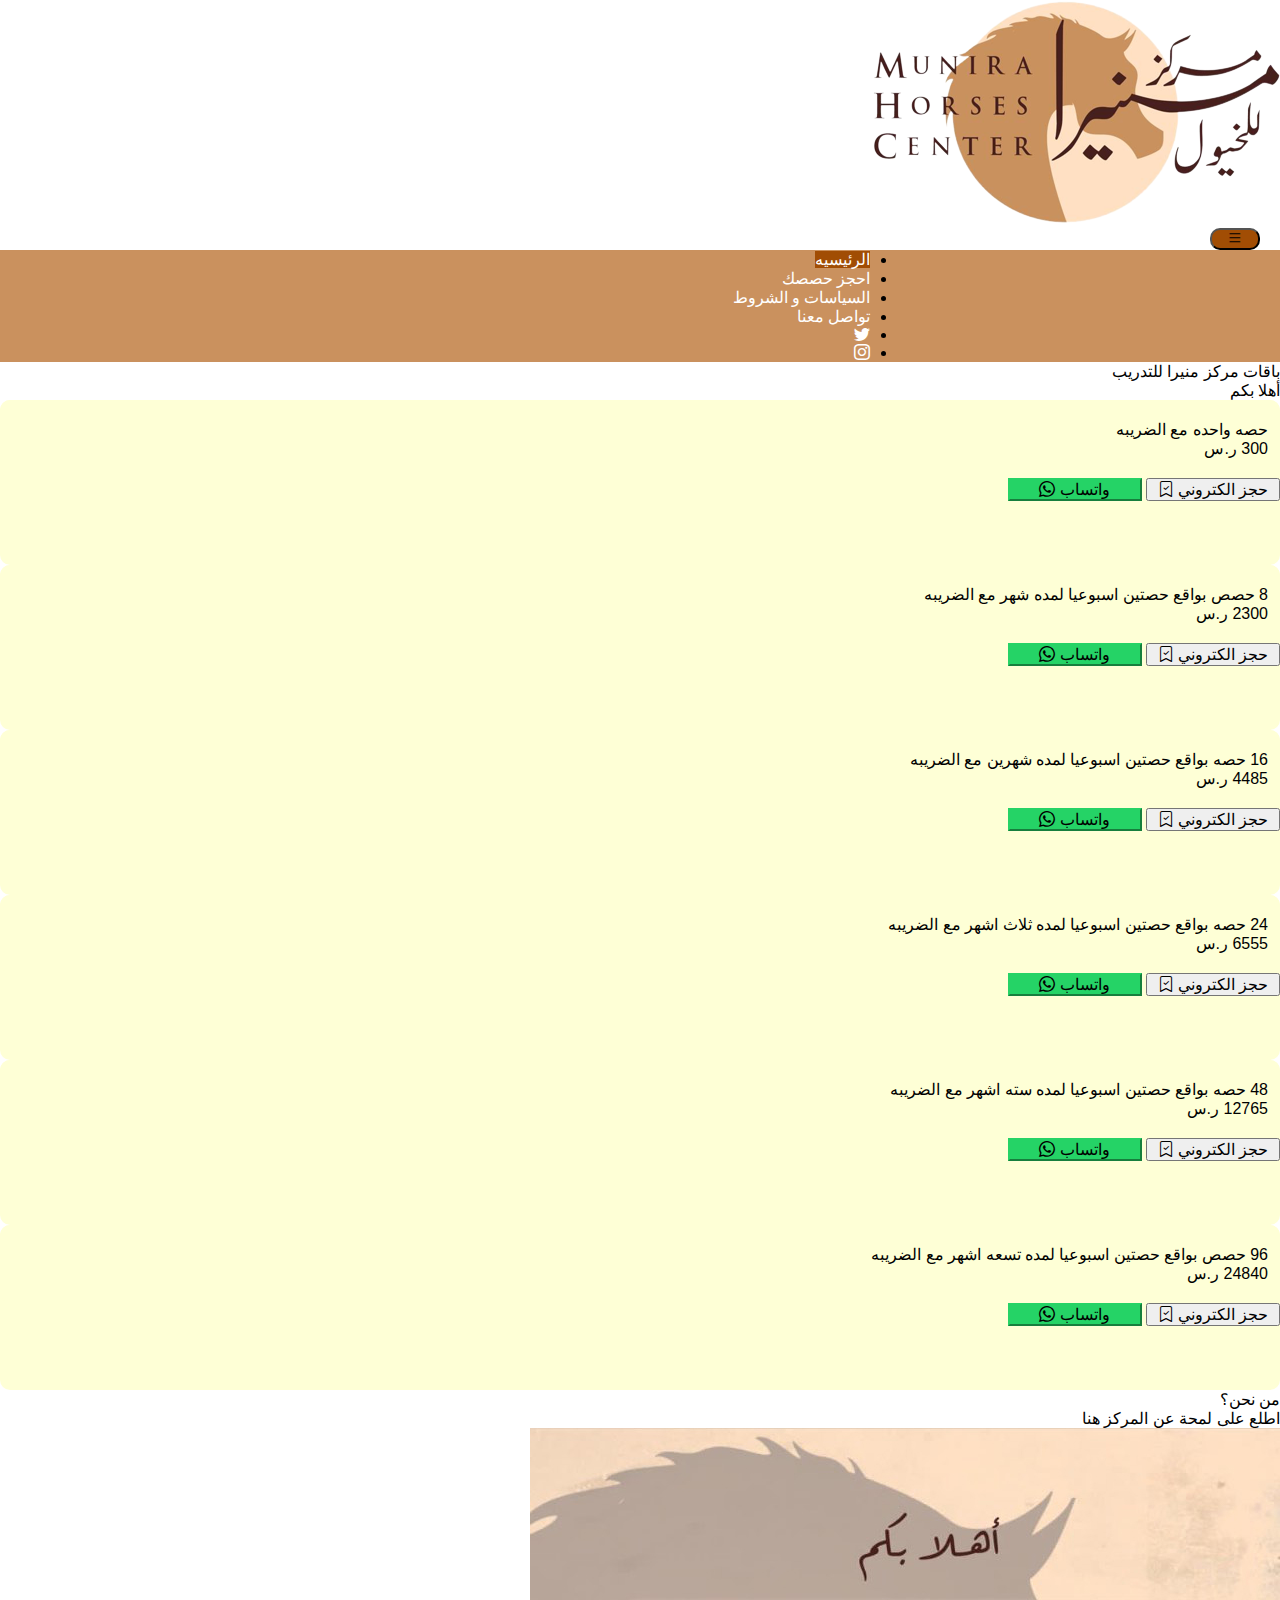
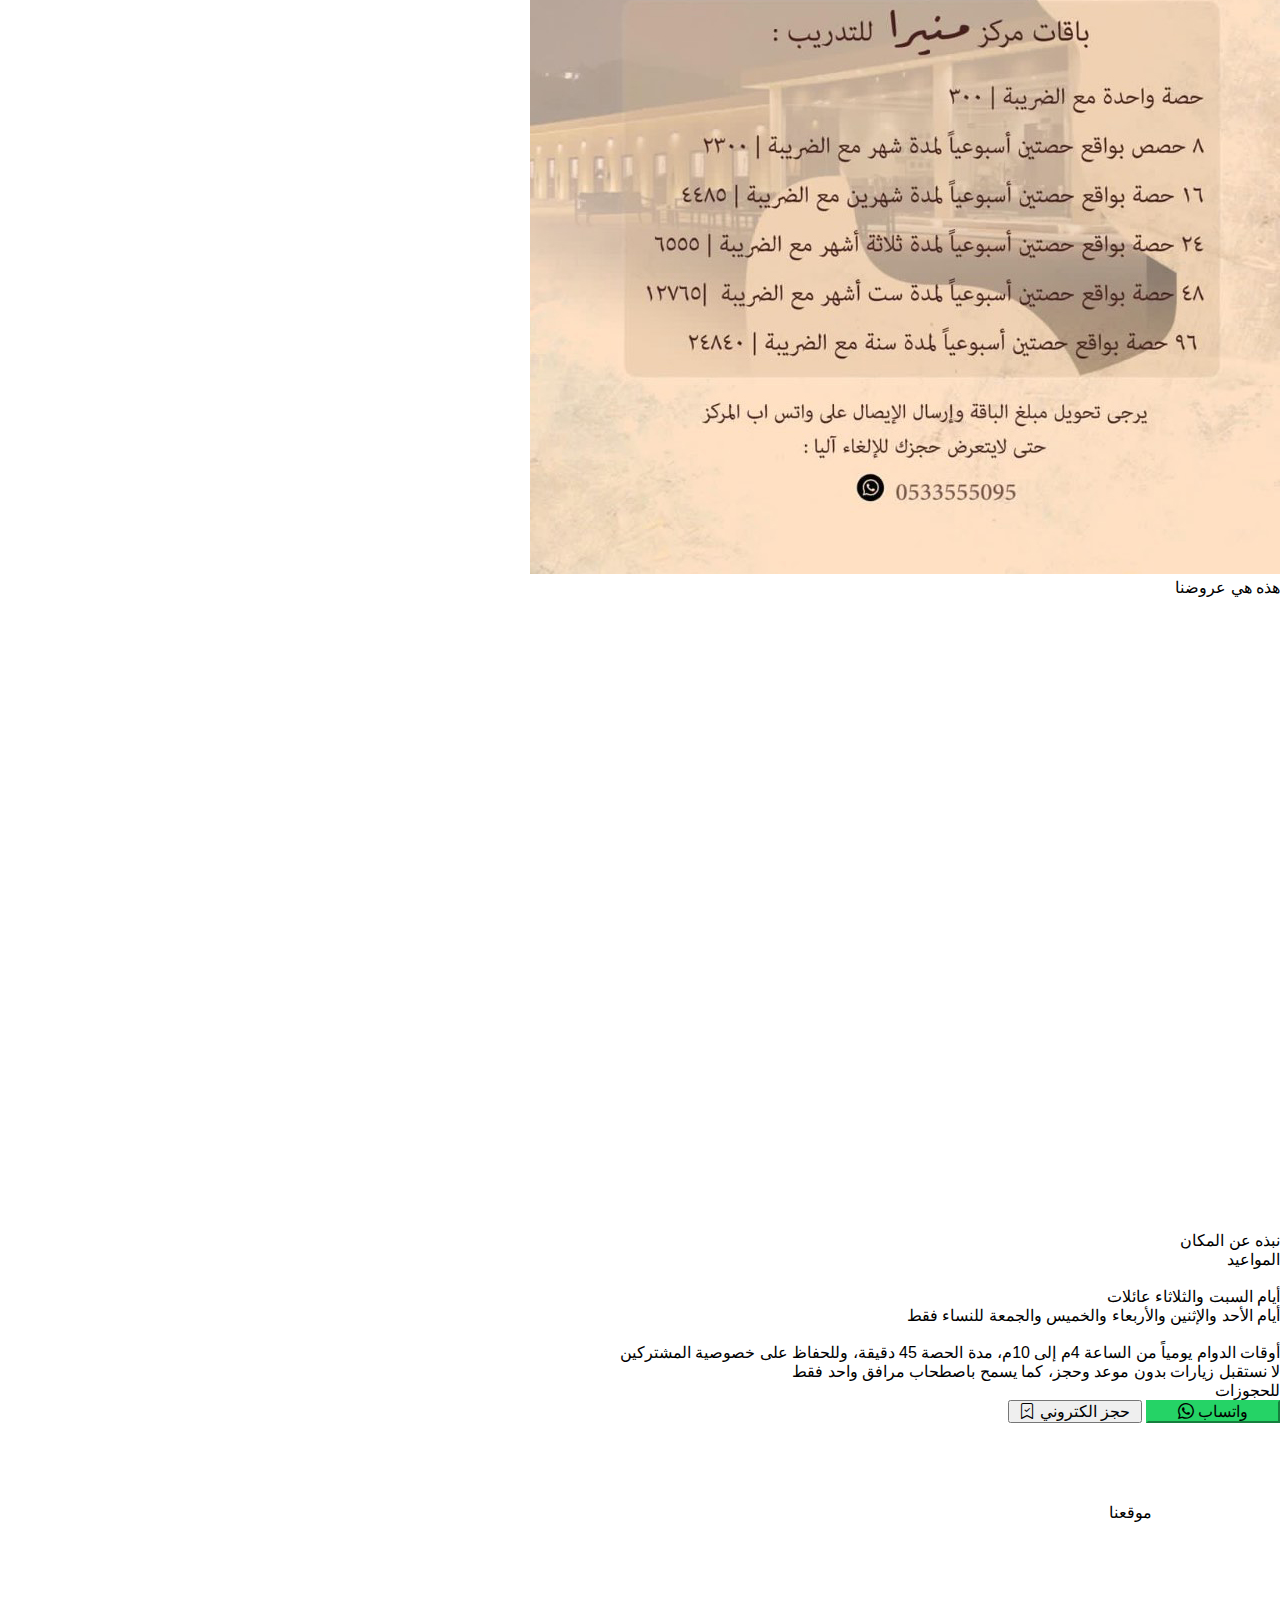
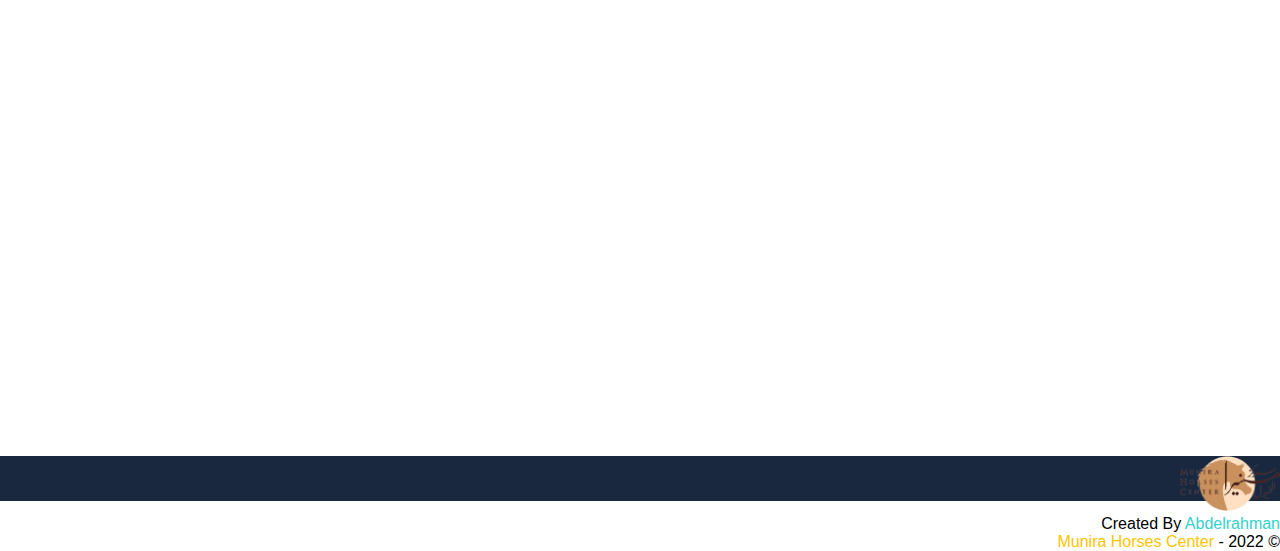
<file: index.html>
<!DOCTYPE html>
<html lang="en">

<head>
    <meta charset="UTF-8">
    <meta http-equiv="X-UA-Compatible" content="IE=edge">
    <meta name="viewport" content="width=device-width, initial-scale=1.0">
    <link href="https://cdn.jsdelivr.net/npm/bootstrap@5.2.1/dist/css/bootstrap.min.css" rel="stylesheet"
        integrity="sha384-iYQeCzEYFbKjA/T2uDLTpkwGzCiq6soy8tYaI1GyVh/UjpbCx/TYkiZhlZB6+fzT" crossorigin="anonymous">
    <link rel="stylesheet" href="https://cdn.jsdelivr.net/npm/bootstrap-icons@1.9.1/font/bootstrap-icons.css">
    <link rel="stylesheet" href="https://cdnjs.cloudflare.com/ajax/libs/font-awesome/6.2.0/css/all.min.css"
        integrity="sha512-xh6O/CkQoPOWDdYTDqeRdPCVd1SpvCA9XXcUnZS2FmJNp1coAFzvtCN9BmamE+4aHK8yyUHUSCcJHgXloTyT2A=="
        crossorigin="anonymous" referrerpolicy="no-referrer" />
    <link rel="preconnect" href="https://fonts.googleapis.com">
    <link rel="preconnect" href="https://fonts.gstatic.com" crossorigin>
    <link href="https://fonts.googleapis.com/css2?family=Roboto:wght@300&display=swap" rel="stylesheet">
    <link rel="stylesheet" href="style/style.css">
    <title>Document</title>
</head>

<body>
    <!------------------Header start--------------------->
    <div class="container d-inline align-items-center justify-content-center">
        <a class="navbar-brand text-black d-flex align-items-center justify-content-center " href="index.html"><img class="img2"
                src="img/logo.png" alt=""></a>
        <nav class="navbar navbar-expand-lg">
            <button class="navbar-toggler" type="button" data-bs-toggle="collapse"
                data-bs-target="#navbarSupportedContent" aria-controls="navbarSupportedContent" aria-expanded="false"
                aria-label="Toggle navigation">
                <i class="bi bi-list"></i>
            </button>
            <div class="collapse navbar-collapse mt-5 text-center" id="navbarSupportedContent">
                <ul class="navbar-nav ms-auto mb-2 mb-lg-0 text-center">
                    <li class="nav-item">
                        <a class="nav-link p-lg-3 active" aria-current="page" href="#">الرئيسيه</a>
                    </li>
                    <li class="nav-item">
                        <a class="nav-link p-lg-3 " href="https://munirahorsescenter.setmore.com/">احجز حصصك</a>
                    </li>
                    <li class="nav-item">
                        <a class="nav-link p-lg-3" aria-current="page" href="terms.html">السياسات و الشروط</a>
                    </li>
                    <li class="nav-item">
                        <a class="nav-link p-lg-3 " href="https://api.whatsapp.com/send/?phone=966531221269&text&type=phone_number&app_absent=0">تواصل معنا</a>
                    </li>
                    <li class="nav-item">
                        <a class="nav-link p-lg-3 " href="https://twitter.com/munirahorses"><i class="bi bi-twitter"></i> </a>
                    </li>
                    <li class="nav-item">
                        <a class="nav-link p-lg-3" href="https://www.instagram.com/munirahorses/"><i class="bi bi-instagram"></i> </a>
                    </li>
                </ul>
            </div>
    </div>
    </nav>
    <!-------------------Header end------------------->
    <!--------------------start first div -------------->
    <div id="portfolio" class="our-work text-center pt-5 pb-5">

        <div class="container">
            <div class="main-title mt-5 mb-5 position-relative">
                <h2>باقات مركز منيرا للتدريب </h2>
                <p class="text-black-50 text-uppercase">أهلا بكم</p>
            </div>
            <div class="row mt-5 mb-5 ">
                <div class="col-sm-6 col-md-4 col-lg-4">

                    <div class="box mb-3 bg-white" data-work="Application">
                        <p class="description text-center  text-black-50 m-auto">
                            حصه واحده مع الضريبه
                            <br>
                            300 ر.س 
                        <div class="bt">
                            <a href="https://munirahorsescenter.setmore.com"> <button type="button"
                                    class="btn btn-primary   book">حجز الكتروني <i
                                        class="bi bi-bookmark-check"></i></button></a>
                            <a href="https://wa.me/966531221269"> <button type="button"
                                    class="btn btn-primary   whats">واتساب <i
                                        class="bi bi-whatsapp"></i></button></a>
                            </p>
                        </div>

                    </div>
                </div>
                <div class="col-sm-6 col-md-4 col-lg-4">
                    <div class="box mb-3 bg-white" data-work="Web Design">
                        <p class="description text-center  text-black-50 m-auto">
                            8 حصص بواقع حصتين اسبوعيا لمده شهر مع الضريبه
                            <br>
                           2300 ر.س
                        <div class="bt">
                            <a href="https://munirahorsescenter.setmore.com"> <button type="button"
                                    class="btn btn-primary   book">حجز الكتروني <i
                                        class="bi bi-bookmark-check"></i></button></a>
                            <a href="https://wa.me/966531221269"> <button type="button"
                                    class="btn btn-primary   whats">واتساب <i
                                        class="bi bi-whatsapp"></i></button></a>

                        </div>
                        </p>
                    </div>
                </div>
                <div class="col-sm-6 col-md-4 col-lg-4">
                    <div class="box mb-3 bg-white" data-work="Design for business">
                        <p class="description text-center  text-black-50 m-auto">
                             16 حصه بواقع حصتين اسبوعيا لمده شهرين مع الضريبه
                            <br>
                      4485 ر.س 
                        <div class="bt">
                            <a href="https://munirahorsescenter.setmore.com"> <button type="button"
                                    class="btn btn-primary   book">حجز الكتروني <i
                                        class="bi bi-bookmark-check"></i></button></a>
                            <a href="https://wa.me/966531221269"> <button type="button"
                                    class="btn btn-primary   whats">واتساب <i
                                        class="bi bi-whatsapp"></i></button></a>
                        </div>
                        </p>
                    </div>
                </div>
                <div class="col-sm-6 col-md-4 col-lg-4">
                    <div class="box mb-3 bg-white" data-work="Desktop Design">
                        <p class="description text-center text-black-50 m-auto">
                             24  حصه بواقع حصتين اسبوعيا لمده ثلاث اشهر مع الضريبه
                            <br>
                           6555 ر.س
                        <div class="bt">
                            <a href="https://munirahorsescenter.setmore.com"> <button type="button"
                                    class="btn btn-primary   book">حجز الكتروني <i
                                        class="bi bi-bookmark-check"></i></button></a>
                            <a href="https://wa.me/966531221269"> <button type="button"
                                    class="btn btn-primary   whats">واتساب <i
                                        class="bi bi-whatsapp"></i></button></a>
                        </div>
                        </p>
                    </div>
                </div>
                <div class="col-sm-6 col-md-4 col-lg-4">
                    <div class="box mb-3 bg-white" data-work="Website Maintennce">
                        <p class="description text-center text-black-50 m-auto">
                             48  حصه بواقع حصتين اسبوعيا لمده سته اشهر مع الضريبه
                            <br>
                           12765 ر.س
                        <div class="bt">
                            <a href="https://munirahorsescenter.setmore.com"> <button type="button"
                                    class="btn btn-primary   book">حجز الكتروني <i
                                        class="bi bi-bookmark-check"></i></button></a>
                            <a href="https://wa.me/966531221269"> <button type="button"
                                    class="btn btn-primary   whats">واتساب <i
                                        class="bi bi-whatsapp"></i></button></a>
                        </div>
                        </p>
                    </div>
                </div>
                <div class="col-sm-6 col-md-4 col-lg-4">
                    <div class="box mb-3 bg-white" data-work="Dynamic Website development">
                        <p class="description text-center  text-black-50 m-auto">
                             96  حصص بواقع حصتين اسبوعيا لمده تسعه اشهر مع الضريبه
                            <br>
                           24840 ر.س
                        <div class="bt">
                            <a href="https://munirahorsescenter.setmore.com"> <button type="button"
                                    class="btn btn-primary   book">حجز الكتروني <i
                                        class="bi bi-bookmark-check"></i></button></a>
                            <a href="https://wa.me/966531221269"> <button type="button"
                                    class="btn btn-primary   whats">واتساب <i
                                        class="bi bi-whatsapp"></i></button></a>
                        </div>
                        </p>
                    </div>
                </div>
            </div>
        </div>
    </div>
<!--------------------End first div -------------->
<!------------------Who we are div start-------------------------->
    <div class="team1 text-center pb-5">
        <div class="container pb-5 ">
            <h2 class="fw-b">من نحن؟</h2>
            <P class="text-black-50 mb-5 "> اطلع على لمحة عن المركز هنا </P>
            <div class="row">
                <div class="col-md-6 col-lg-6">
                    <div class="box bg-white">
                        <img class="img-fluid" src="img/book.jpg" alt="">
                        <blockquote class="text-black-50 p-3">هذه هي عروضنا </blockquote>
                    </div>
                </div>
                <div class="col-md-6 col-lg-6">
                    <div class="box bg-white">
                        <iframe width="650px" height="630px" src="https://www.youtube.com/embed/gc5KsZG2FKs"
                            title="YouTube video player" frameborder="0" allow="accelerom"></iframe>
                        <blockquote class="text-black-50 p-3">نبذه عن المكان </blockquote>
                    </div>
                </div>
            </div>
        </div>
    </div>
    <div class="team text-center pb-5 ">
        <div class="container pb-5 ">
            <h2 class="fw-b"> المواعيد</h2>
            <P class="text-black-50 mb-5 "><br> أيام السبت والثلاثاء عائلات
                <br> أيام الأحد والإثنين والأربعاء والخميس والجمعة للنساء فقط
                <br>
                <br> أوقات الدوام يومياً من الساعة 4م إلى 10م، مدة الحصة 45 دقيقة، وللحفاظ على خصوصية المشتركين
                <br> لا نستقبل زيارات بدون موعد وحجز، كما يسمح باصطحاب مرافق واحد فقط
            </P>
        </div>
        <div class="row">
            <div class="">
                <h2 class="fw-b"> للحجوزات</h2>
                <div class="box bg-white">
                    <a href="https://wa.me/966531221269"> <button type="button"
                            class="btn btn-primary  mt-5 whats">واتساب <i class="bi bi-whatsapp"></i></button></a>
                    <a href="https://munirahorsescenter.setmore.com"> <button type="button"
                            class="btn btn-primary  mt-5 book">حجز الكتروني <i
                                class="bi bi-bookmark-check"></i></button></a>
                </div>
            </div>
        </div>

    </div>
<!------------------Who we are div end-------------------------->
<!------------------Location abd footer------------------------->
    <section class="location text-center pb-5">
        <h2 class="fw-b pb-5 "> موقعنا</h2>
        <iframe
            src="https://www.google.com/maps/embed?pb=!1m18!1m12!1m3!1d3625.848830724931!2d46.5819196!3d24.6633312!2m3!1f0!2f0!3f0!3m2!1i1024!2i768!4f13.1!3m3!1m2!1s0x3e2f1fef5746fb97%3A0xc436285a5516c729!2z2YXYsdmD2LIg2YXZhtmK2LHYpyDZhNmE2YHYsdmI2LPZitipINmIINmF2LHYqNi3INi52KjYr9in2YTZhNmHINin2YTZhdit2YXZiNiv!5e0!3m2!1sar!2ssa!4v1663158549065!5m2!1sar!2ssa"
            width="600" height="450" style="border:0;" allowfullscreen="" loading="lazy"
            referrerpolicy="no-referrer-when-downgrade"></iframe>
    </section>

    <div class="footer pt-5 pb-5 text-white-50 text-center text-md-start align-items-center">
        <div class="container d-flex justify-content-center align-items-center text-center">
            <div class="row d-flex">
                <div class="col-md-6 col-lg-12">
                    <div class="info mt-3">
                        <img src="img/logo.png" alt="" class="mb-4 " />

                    </div>
                </div>
            </div>
            <div class="col-md-6 col-lg-12">
                <div class="copyright">
                    Created By <span>Abdelrahman</span>
                    <div>&copy; 2022 - <span>Munira Horses Center</span></div>

                </div>
            </div>

        </div>

</body>
<!-- JavaScript Bundle with Popper -->
<script src="https://cdn.jsdelivr.net/npm/bootstrap@5.2.1/dist/js/bootstrap.bundle.min.js"
    integrity="sha384-u1OknCvxWvY5kfmNBILK2hRnQC3Pr17a+RTT6rIHI7NnikvbZlHgTPOOmMi466C8"
    crossorigin="anonymous"></script>

</html>
</file>
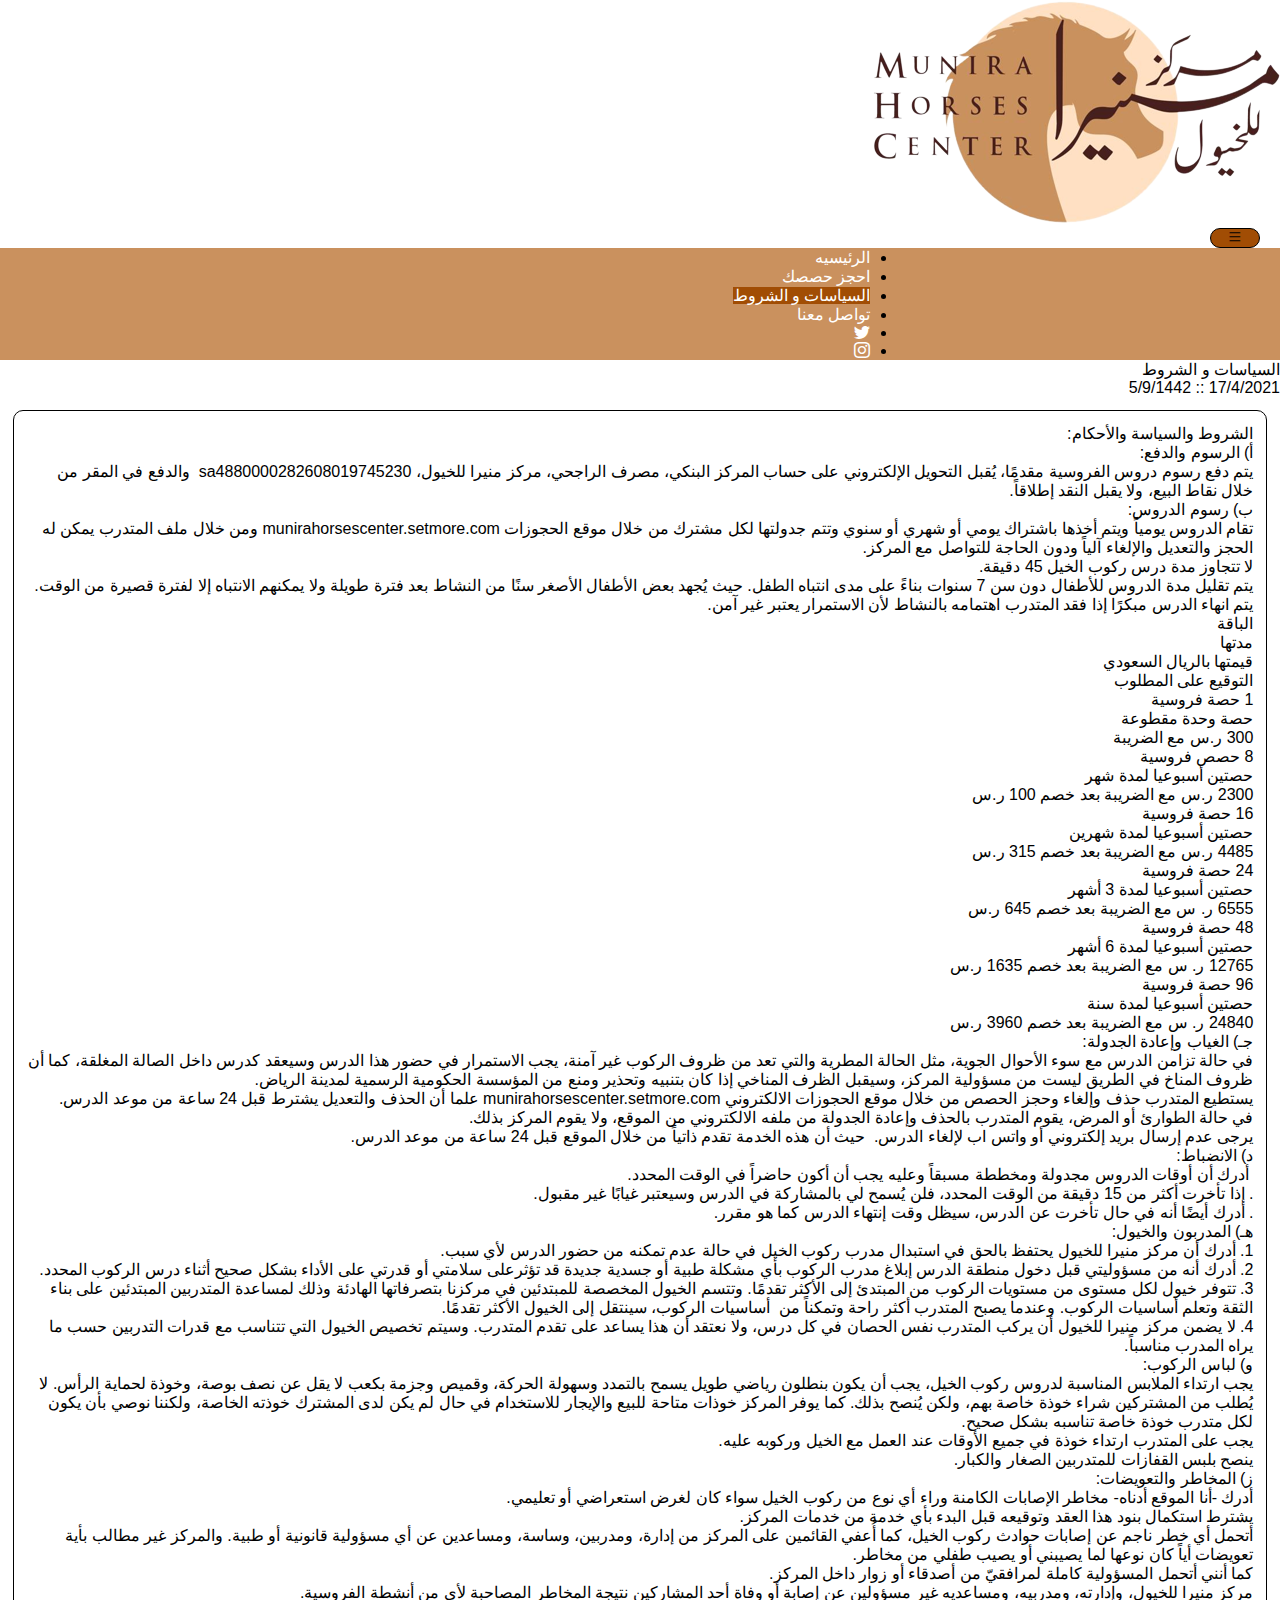
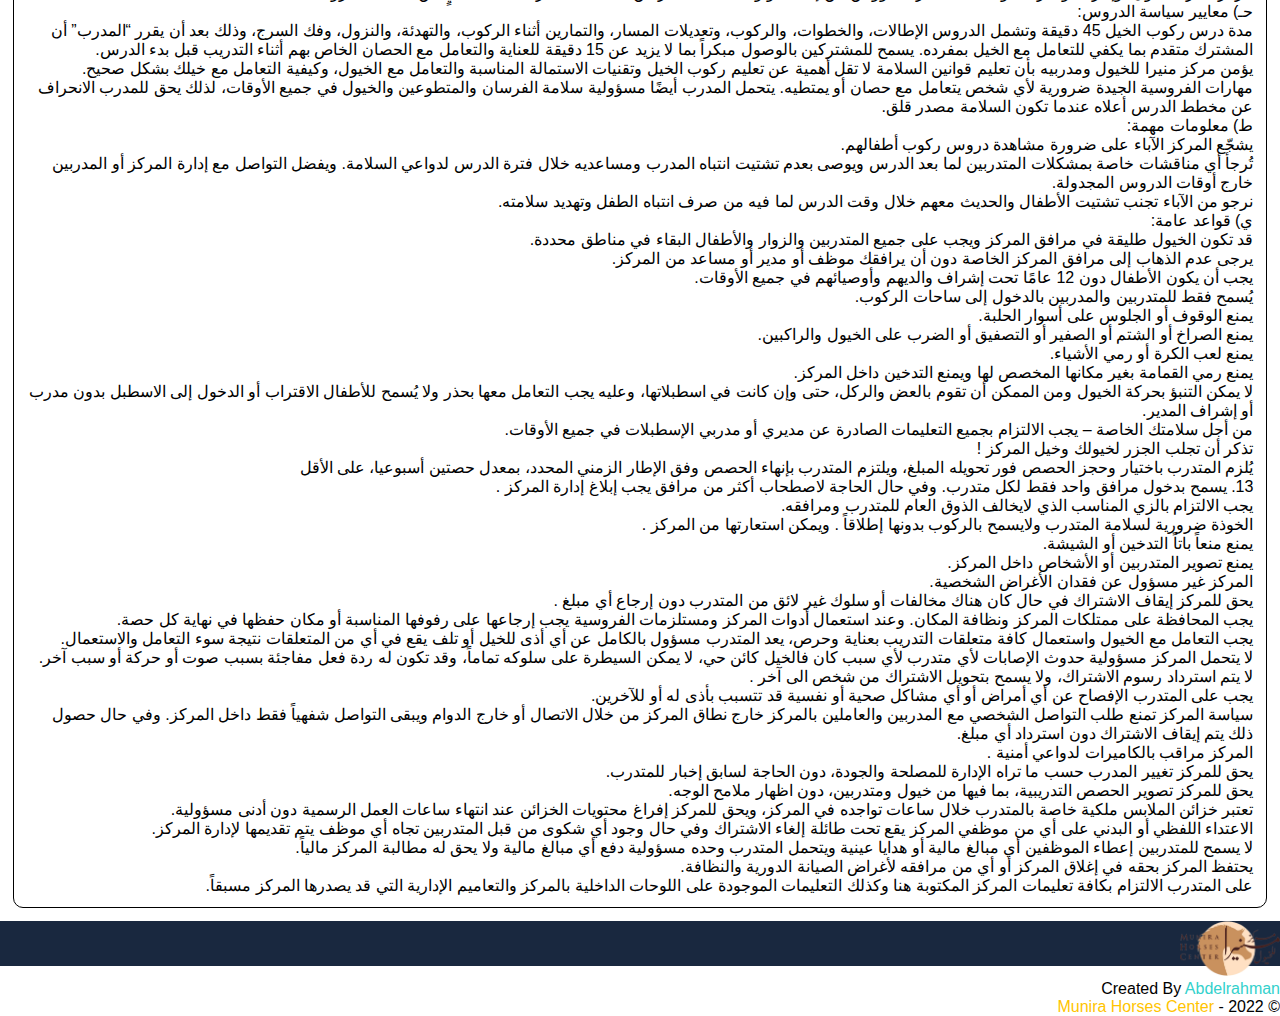
<file: terms.html>
<!DOCTYPE html>
<html lang="en">

<head>
    <meta charset="UTF-8">
    <meta http-equiv="X-UA-Compatible" content="IE=edge">
    <meta name="viewport" content="width=device-width, initial-scale=1.0">
    <link href="https://cdn.jsdelivr.net/npm/bootstrap@5.2.1/dist/css/bootstrap.min.css" rel="stylesheet"
        integrity="sha384-iYQeCzEYFbKjA/T2uDLTpkwGzCiq6soy8tYaI1GyVh/UjpbCx/TYkiZhlZB6+fzT" crossorigin="anonymous">
    <link rel="stylesheet" href="https://cdn.jsdelivr.net/npm/bootstrap-icons@1.9.1/font/bootstrap-icons.css">
    <link rel="stylesheet" href="https://cdnjs.cloudflare.com/ajax/libs/font-awesome/6.2.0/css/all.min.css"
        integrity="sha512-xh6O/CkQoPOWDdYTDqeRdPCVd1SpvCA9XXcUnZS2FmJNp1coAFzvtCN9BmamE+4aHK8yyUHUSCcJHgXloTyT2A=="
        crossorigin="anonymous" referrerpolicy="no-referrer" />
    <link rel="preconnect" href="https://fonts.googleapis.com">
    <link rel="preconnect" href="https://fonts.gstatic.com" crossorigin>
    <link href="https://fonts.googleapis.com/css2?family=Roboto:wght@300&display=swap" rel="stylesheet">
    <link rel="stylesheet" href="style/terms.css">
    <title>Document</title>
</head>

<body>
        <!------------nav bar start------------->
    <div class="container d-inline align-items-center justify-content-center">
        <a class="navbar-brand text-black d-flex align-items-center justify-content-center " href="index.html"><img class="img2"
                src="img/logo.png" alt=""></a>
        <nav class="navbar navbar-expand-lg">
            <button class="navbar-toggler" type="button" data-bs-toggle="collapse"
            data-bs-target="#navbarSupportedContent" aria-controls="navbarSupportedContent" aria-expanded="false"
            aria-label="Toggle navigation">
            <i class="bi bi-list"></i>
        </button>
            <div class="collapse navbar-collapse mt-5 text-center" id="navbarSupportedContent">
                <ul class="navbar-nav ms-auto mb-2 mb-lg-0 text-center">
                    <li class="nav-item">
                        <a class="nav-link p-lg-3 " aria-current="page" href="index.html">الرئيسيه</a>
                    </li>
                    <li class="nav-item">
                        <a class="nav-link p-lg-3 " href="https://munirahorsescenter.setmore.com/">احجز حصصك</a>
                    </li>
                    <li class="nav-item">
                        <a class="nav-link p-lg-3 active" aria-current="page" href="terms.html">السياسات و الشروط</a>
                    </li>
                    <li class="nav-item">
                        <a class="nav-link p-lg-3 " href="https://api.whatsapp.com/send/?phone=966531221269&text&type=phone_number&app_absent=0">تواصل معنا</a>
                    </li>
                    <li class="nav-item">
                        <a class="nav-link p-lg-3 " href="https://twitter.com/munirahorses"><i class="bi bi-twitter"></i> </a>
                    </li>
                    <li class="nav-item">
                        <a class="nav-link p-lg-3" href="https://www.instagram.com/munirahorses/"><i class="bi bi-instagram"></i> </a>
                    </li>
                </ul>
            </div>
    </div>
    </nav>
    <!------------nav bar End ------------->
    <div id="portfolio" class="our-work text-center pt-5 pb-5">
        <div class="container">
            <div class="main-title mt-5 mb-5 position-relative">
                <h2>  السياسات و الشروط

                </h2>
                <p class="text-black-50 text-uppercase">   17/4/2021 :: 5/9/1442
                </p>
            </div>
        </div>
    </div>
    <div class="terms">
        <p>الشروط والسياسة والأحكام:</p>



<p>أ) الرسوم والدفع:</p>



<p>يتم دفع رسوم دروس الفروسية مقدمًا، يُقبل التحويل الإلكتروني على حساب المركز البنكي، مصرف الراجحي، مركز منيرا للخيول، sa4880000282608019745230&nbsp; والدفع في المقر من خلال نقاط البيع، ولا يقبل النقد إطلاقاً.</p>



<p>ب) رسوم الدروس:</p>



<p>تقام الدروس يومياً ويتم أخذها باشتراك يومي أو شهري أو سنوي وتتم جدولتها لكل مشترك من خلال موقع الحجوزات munirahorsescenter.setmore.com ومن خلال ملف المتدرب يمكن له الحجز والتعديل والإلغاء آلياً ودون الحاجة للتواصل مع المركز.</p>



<p>لا تتجاوز مدة درس ركوب الخيل 45 دقيقة.</p>



<p>يتم تقليل مدة الدروس للأطفال دون سن 7 سنوات بناءً على مدى انتباه الطفل. حيث يُجهد بعض الأطفال الأصغر سنًا من النشاط بعد فترة طويلة ولا يمكنهم الانتباه إلا لفترة قصيرة من الوقت.&nbsp;</p>



<p>يتم انهاء الدرس مبكرًا إذا فقد المتدرب اهتمامه بالنشاط لأن الاستمرار يعتبر غير آمن.&nbsp;</p>



<p>الباقة</p>



<p>مدتها</p>



<p>قيمتها بالريال السعودي</p>



<p>التوقيع على المطلوب</p>



<p>1 حصة فروسية</p>



<p>حصة وحدة مقطوعة</p>



<p>300 ر.س مع الضريبة</p>



<p>8 حصص فروسية</p>



<p>حصتين أسبوعيا لمدة شهر</p>



<p>2300 ر.س مع الضريبة بعد خصم 100 ر.س</p>



<p>16 حصة فروسية</p>



<p>حصتين أسبوعيا لمدة شهرين</p>



<p>4485 ر.س مع الضريبة بعد خصم 315 ر.س</p>



<p>24 حصة فروسية</p>



<p>حصتين أسبوعيا لمدة 3 أشهر</p>



<p>6555 ر. س مع الضريبة بعد خصم 645 ر.س</p>



<p>48 حصة فروسية</p>



<p>حصتين أسبوعيا لمدة 6 أشهر</p>



<p>12765 ر. س مع الضريبة بعد خصم 1635 ر.س</p>



<p>96 حصة فروسية</p>



<p>حصتين أسبوعيا لمدة سنة</p>



<p>24840 ر. س مع الضريبة بعد خصم 3960 ر.س</p>



<p>جـ) الغياب وإعادة الجدولة:</p>



<p>في حالة تزامن الدرس مع سوء الأحوال الجوية، مثل الحالة المطرية والتي تعد من ظروف الركوب غير آمنة، يجب الاستمرار في حضور هذا الدرس وسيعقد كدرس داخل الصالة المغلقة، كما أن ظروف المناخ في الطريق ليست من مسؤولية المركز، وسيقبل الظرف المناخي إذا كان بتنبيه وتحذير ومنع من المؤسسة الحكومية الرسمية لمدينة الرياض.</p>



<p>يستطيع المتدرب حذف وإلغاء وحجز الحصص من خلال موقع الحجوزات الالكتروني munirahorsescenter.setmore.com علما أن الحذف والتعديل يشترط قبل 24 ساعة من موعد الدرس.&nbsp;</p>



<p>في حالة الطوارئ أو المرض، يقوم المتدرب بالحذف وإعادة الجدولة من ملفه الالكتروني من الموقع، ولا يقوم المركز بذلك.</p>



<p>يرجى عدم إرسال بريد إلكتروني أو واتس اب لإلغاء الدرس.&nbsp; حيث أن هذه الخدمة تقدم ذاتياً من خلال الموقع قبل 24 ساعة من موعد الدرس.</p>



<p>د) الانضباط:</p>



<p>&nbsp;أدرك أن أوقات الدروس مجدولة ومخططة مسبقاً وعليه يجب أن أكون حاضراً في الوقت المحدد.&nbsp;</p>



<p>. إذا تأخرت أكثر من 15 دقيقة من الوقت المحدد، فلن يُسمح لي بالمشاركة في الدرس وسيعتبر غيابًا غير مقبول.</p>



<p>. أدرك أيضًا أنه في حال تأخرت عن الدرس، سيظل وقت إنتهاء الدرس كما هو مقرر.</p>



<p>هـ) المدربون والخيول:</p>



<p>1. أدرك أن مركز منيرا للخيول يحتفظ بالحق في استبدال مدرب ركوب الخيل في حالة عدم تمكنه من حضور الدرس لأي سبب.&nbsp;</p>



<p>2. أدرك أنه من مسؤوليتي قبل دخول منطقة الدرس إبلاغ مدرب الركوب بأي مشكلة طبية أو جسدية جديدة قد تؤثرعلى سلامتي أو قدرتي على الأداء بشكل صحيح أثناء درس الركوب المحدد.&nbsp;</p>



<p>3. تتوفر خيول لكل مستوى من مستويات الركوب من المبتدئ إلى الأكثر تقدمًا. وتتسم الخيول المخصصة للمبتدئين في مركزنا بتصرفاتها الهادئة وذلك لمساعدة المتدربين المبتدئين على بناء الثقة وتعلم أساسيات الركوب. وعندما يصبح المتدرب أكثر راحة وتمكناً من&nbsp; أساسيات الركوب، سينتقل إلى الخيول الأكثر تقدمًا.</p>



<p>4. لا يضمن مركز منيرا للخيول أن يركب المتدرب نفس الحصان في كل درس، ولا نعتقد أن هذا يساعد على تقدم المتدرب. وسيتم تخصيص الخيول التي تتناسب مع قدرات التدربين حسب ما يراه المدرب مناسباً.</p>



<p>و) لباس الركوب:</p>



<p>يجب ارتداء الملابس المناسبة لدروس ركوب الخيل، يجب أن يكون بنطلون رياضي طويل يسمح بالتمدد وسهولة الحركة، وقميص وجزمة بكعب لا يقل عن نصف بوصة، وخوذة لحماية الرأس. لا يُطلب من المشتركين شراء خوذة خاصة بهم، ولكن يُنصح بذلك. كما يوفر المركز خوذات متاحة للبيع والإيجار للاستخدام في حال لم يكن لدى المشترك خوذته الخاصة، ولكننا نوصي بأن يكون لكل متدرب خوذة خاصة تناسبه بشكل صحيح.</p>



<p>يجب على المتدرب ارتداء خوذة في جميع الأوقات عند العمل مع الخيل وركوبه عليه.&nbsp;</p>



<p>ينصح بلبس القفازات للمتدربين الصغار والكبار.</p>



<p>ز) المخاطر والتعويضات:</p>



<p>أدرك -أنا الموقع أدناه- مخاطر الإصابات الكامنة وراء أي نوع من ركوب الخيل سواء كان لغرض استعراضي أو تعليمي.</p>



<p>يشترط استكمال بنود هذا العقد وتوقيعه قبل البدء بأي خدمة من خدمات المركز.</p>



<p>أتحمل أي خطر ناجم عن إصابات حوادث ركوب الخيل، كما أُعفي القائمين على المركز من إدارة، ومدربين، وساسة، ومساعدين عن أي مسؤولية قانونية أو طبية. والمركز غير مطالب بأية تعويضات أياً كان نوعها لما يصيبني أو يصيب طفلي من مخاطر.</p>



<p>كما أنني أتحمل المسؤولية كاملة لمرافقيّ من أصدقاء أو زوار داخل المركز.</p>



<p>مركز منيرا للخيول، وإدارته، ومدربيه، ومساعديه غير مسؤولين عن إصابة أو وفاة أحد المشاركين نتيجة المخاطر المصاحبة لأيٍ من أنشطة الفروسية.</p>



<p>حـ) معايير سياسة الدروس:</p>



<p>مدة درس ركوب الخيل 45 دقيقة وتشمل الدروس الإطالات، والخطوات، والركوب، وتعديلات المسار، والتمارين أثناء الركوب، والتهدئة، والنزول، وفك السرج، وذلك بعد أن يقرر &#8220;المدرب&#8221; أن المشترك متقدم بما يكفي للتعامل مع الخيل بمفرده. يسمح للمشتركين بالوصول مبكراً بما لا يزيد عن 15 دقيقة للعناية والتعامل مع الحصان الخاص بهم أثناء التدريب قبل بدء الدرس.</p>



<p>يؤمن مركز منيرا للخيول ومدربيه بأن تعليم قوانين السلامة لا تقل أهمية عن تعليم ركوب الخيل وتقنيات الاستمالة المناسبة والتعامل مع الخيول، وكيفية التعامل مع خيلك بشكل صحيح.</p>



<p>مهارات الفروسية الجيدة ضرورية لأي شخص يتعامل مع حصان أو يمتطيه. يتحمل المدرب أيضًا مسؤولية سلامة الفرسان والمتطوعين والخيول في جميع الأوقات، لذلك يحق للمدرب الانحراف عن مخطط الدرس أعلاه عندما تكون السلامة مصدر قلق.</p>



<p>ط) معلومات مهمة:</p>



<p>يشجّع المركز الآباء على ضرورة مشاهدة دروس ركوب أطفالهم.</p>



<p>تُرجأ أي مناقشات خاصة بمشكلات المتدربين لما بعد الدرس ويوصى بعدم تشتيت انتباه المدرب ومساعديه خلال فترة الدرس لدواعي السلامة. ويفضل التواصل مع إدارة المركز أو المدربين خارج أوقات الدروس المجدولة.</p>



<p>نرجو من الآباء تجنب تشتيت الأطفال والحديث معهم خلال وقت الدرس لما فيه من صرف انتباه الطفل وتهديد سلامته.</p>



<p>ي) قواعد عامة:</p>



<p>قد تكون الخيول طليقة في مرافق المركز ويجب على جميع المتدربين والزوار والأطفال البقاء في مناطق محددة.&nbsp;</p>



<p>يرجى عدم الذهاب إلى مرافق المركز الخاصة دون أن يرافقك موظف أو مدير أو مساعد من المركز.</p>



<p>يجب أن يكون الأطفال دون 12 عامًا تحت إشراف والديهم وأوصيائهم في جميع الأوقات.&nbsp;</p>



<p>يُسمح فقط للمتدربين والمدربين بالدخول إلى ساحات الركوب.&nbsp;</p>



<p>يمنع الوقوف أو الجلوس على أسوار الحلبة.&nbsp;</p>



<p>يمنع الصراخ أو الشتم أو الصفير أو التصفيق أو الضرب على الخيول والراكبين.&nbsp;</p>



<p>يمنع لعب الكرة أو رمي الأشياء.&nbsp;</p>



<p>يمنع رمي القمامة بغير مكانها المخصص لها ويمنع التدخين داخل المركز.</p>



<p>لا يمكن التنبؤ بحركة الخيول ومن الممكن أن تقوم بالعض والركل، حتى وإن كانت في اسطبلاتها، وعليه يجب التعامل معها بحذر ولا يُسمح للأطفال الاقتراب أو الدخول إلى الاسطبل بدون مدرب أو إشراف المدير.</p>



<p>من أجل سلامتك الخاصة &#8211; يجب الالتزام بجميع التعليمات الصادرة عن مديري أو مدربي الإسطبلات في جميع الأوقات.&nbsp;</p>



<p>تذكر أن تجلب الجزر لخيولك وخيل المركز !</p>



<p>يُلزم المتدرب باختيار وحجز الحصص فور تحويله المبلغ، ويلتزم المتدرب بإنهاء الحصص وفق الإطار الزمني المحدد، بمعدل حصتين أسبوعيا، على الأقل</p>



<p>13. يسمح بدخول مرافق واحد فقط لكل متدرب. وفي حال الحاجة لاصطحاب أكثر من مرافق يجب إبلاغ إدارة المركز .</p>



<p>يجب الالتزام بالزي المناسب الذي لايخالف الذوق العام للمتدرب ومرافقه.</p>



<p>الخوذة ضرورية لسلامة المتدرب ولايسمح بالركوب بدونها إطلاقاً . ويمكن استعارتها من المركز .</p>



<p>يمنع منعاً باتاً التدخين أو الشيشة.</p>



<p>يمنع تصوير المتدربين أو الأشخاص داخل المركز.</p>



<p>المركز غير مسؤول عن فقدان الأغراض الشخصية.</p>



<p>يحق للمركز إيقاف الاشتراك في حال كان هناك مخالفات أو سلوك غير لائق من المتدرب دون إرجاع أي مبلغ .</p>



<p>يجب المحافظة على ممتلكات المركز ونظافة المكان. وعند استعمال أدوات المركز ومستلزمات الفروسية يجب إرجاعها على رفوفها المناسبة أو مكان حفظها في نهاية كل حصة.</p>



<p>يجب التعامل مع الخيول واستعمال كافة متعلقات التدريب بعناية وحرص، يعد المتدرب مسؤول بالكامل عن أي أذى للخيل أو تلف يقع في أي من المتعلقات نتيجة سوء التعامل والاستعمال.</p>



<p>لا يتحمل المركز مسؤولية حدوث الإصابات لأي متدرب لأي سبب كان فالخيل كائن حي، لا يمكن السيطرة على سلوكه تماماً، وقد تكون له ردة فعل مفاجئة بسبب صوت أو حركة أو سبب آخر.</p>



<p>لا يتم استرداد رسوم الاشتراك، ولا يسمح بتحويل الاشتراك من شخص الى آخر .</p>



<p>يجب على المتدرب الإفصاح عن أي أمراض أو أي مشاكل صحية أو نفسية قد تتسبب بأذى له أو للآخرين.</p>



<p>سياسة المركز تمنع طلب التواصل الشخصي مع المدربين والعاملين بالمركز خارج نطاق المركز من خلال الاتصال أو خارج الدوام ويبقى التواصل شفهياً فقط داخل المركز. وفي حال حصول ذلك يتم إيقاف الاشتراك دون استرداد أي مبلغ.</p>



<p>المركز مراقب بالكاميرات لدواعي أمنية .</p>



<p>يحق للمركز تغيير المدرب حسب ما تراه الإدارة للمصلحة والجودة، دون الحاجة لسابق إخبار للمتدرب.</p>



<p>يحق للمركز تصوير الحصص التدريبية، بما فيها من خيول ومتدربين، دون اظهار ملامح الوجه.</p>



<p>تعتبر خزائن الملابس ملكية خاصة بالمتدرب خلال ساعات تواجده في المركز، ويحق للمركز إفراغ محتويات الخزائن عند انتهاء ساعات العمل الرسمية دون أدنى مسؤولية.</p>



<p>الاعتداء اللفظي أو البدني على أي من موظفي المركز يقع تحت طائلة إلغاء الاشتراك وفي حال وجود أي شكوى من قبل المتدربين تجاه أي موظف يتم تقديمها لإدارة المركز.</p>



<p>لا يسمح للمتدربين إعطاء الموظفين أي مبالغ مالية أو هدايا عينية ويتحمل المتدرب وحده مسؤولية دفع أي مبالغ مالية ولا يحق له مطالبة المركز مالياً.</p>



<p>يحتفظ المركز بحقه في إغلاق المركز أو أي من مرافقه لأغراض الصيانة الدورية والنظافة.</p>



<p>على المتدرب الالتزام بكافة تعليمات المركز المكتوبة هنا وكذلك التعليمات الموجودة على اللوحات الداخلية بالمركز والتعاميم الإدارية التي قد يصدرها المركز مسبقاً.</p>
    </div>
    <div class="footer pt-5 pb-5 text-white-50 text-center text-md-start align-items-center">
        <div class="container d-flex justify-content-center align-items-center text-center">
            <div class="row d-flex">
                <div class="col-md-6 col-lg-12">
                    <div class="info mt-3">
                        <img src="img/logo.png" alt="" class="mb-4 " />

                    </div>
                </div>
            </div>
            <div class="col-md-6 col-lg-12">
                <div class="copyright">
                    Created By <span>Abdelrahman</span>
                    <div>&copy; 2022 - <span>Munira Horses Center</span></div>

        </div>
    </div>

    </div>
    <!-- JavaScript Bundle with Popper -->
<script src="https://cdn.jsdelivr.net/npm/bootstrap@5.2.1/dist/js/bootstrap.bundle.min.js"
integrity="sha384-u1OknCvxWvY5kfmNBILK2hRnQC3Pr17a+RTT6rIHI7NnikvbZlHgTPOOmMi466C8"
crossorigin="anonymous"></script>
</body>

</html>
</file>
<file: style/style.css>
* {
  margin: 0;
  padding: 0;
  font-family: "RB", sans-serif;
  font-weight: 400;
  font-size: 1rem;
  direction: rtl;
}

a{
  text-decoration: none;
}
/******************Nav var*******************/
.navbar-toggler{
    color: black;
    width: 50px;
    margin-left: 20px;
    background-color: #a14d04;
    transition: 1s;
    border-radius: 10px;
    
}
.navbar-toggler .collapse{
transition: 1s;
}
.navbar .navbar-nav .nav-link:hover,
.navbar .navbar-nav .nav-link:focus {
  color: white;
  background-color: #a14d04;
  width: 100%;
  transition: 1s;
}

.navbar .navbar-nav .nav-link {
  color: white;
  background-color: #ca915e;
  
}
.navbar-nav{
  margin-right: 40%;

}

.navbar .navbar-nav .nav-link.active {
  color: white;
  background-color: #a14d04;

}
.navbar-expand-lg .navbar-collapse {
  background-color: #ca915e;
  padding-left: 20%;
}
.navbar-toggler {
  margin-right: 20px;
}
/******************End of nav bar**************/
/*******************Start of content********************/
.collapse{
    padding-left: 110px;
    transition: 1s;
   
}
#portfolio .box{
  background: #feffd6 !important;
  border-radius: 10px;
  padding-bottom: 5% !important;
}
#portfolio .box:hover {
  box-shadow: 0 0 20px 0px rgba(0, 0, 0, 0.2);
  transition: 1s;
  border-radius: 10px;
}

.description {
  flex-basis: 31%;
  background: #feffd6;
  border-radius: 10px;
  padding: 20px 12px;
  box-sizing: border-box;
  transition: 0.8s;
  cursor: pointer;
}

.box .book{
  width:134px;
}
.box .whats{
  width:134px;
}
.svg {
  width: 50px;
}
.book {
  width: 200px;
    
}
.book:hover {
  background-color: white !important;
  color: blue !important;
  transition: 0.8s;
}
.whats {
  background-color: #25d366 !important;
  border-color: #25d366;
  width: 200px;
  
}
.whats:hover {
  background-color: white !important;
  color: #25d366 !important;
  transition: 0.8s;
}
.location {
  width: 80%;
  margin: auto;
  padding: 80px 0;
}
.location iframe {
  width: 100%;
}
/*******************End of content********************/
/*********footer***********/
.footer {
    background-color: #19283f;
  }
  .footer .copyright > span {
    color: #33d1cc;
  }
  .footer .copyright div span {
    color: #ffc400;
  }
  .footer img{
    width: 100px;
    
  }
 .footer   .container{
    height: 5vh !important;
}

  /* End Footer */
  span{
   color: #ffc400;
  }
  /*************Media query**********************/
@media(max-width:991px){
  .img2{
    width: 200px;
}
 .box iframe{
   width: 90%;
   height: 50vh !important;
 }
 .navbar-nav{
  margin-right: 25%;

}
.box .book{ 
  margin-bottom: 10px;

}
.box .whats {
  margin-bottom: 10px;;
}

}

@media(max-width:576px) and (min-width: 990px){
  .box .book{ 
    margin-top: 10px;
  
  }
  .box .whats {
    margin-bottom: 10px;;
  }
}
@media(max-width:1182px) and (min-width: 990px){
  .navbar-expand-lg .navbar-collapse{
    padding-left: 15%;
    margin-right: -190px;
  }

}
</file>
<file: style/terms.css>
*{
  margin: 0;
  padding: 0;
  font-family: "RB", sans-serif;
  font-weight: 400;
  font-size: 1rem;
  direction: rtl;
}
html {
  scroll-behavior: smooth;
}
a{
  text-decoration: none;
}
/**********************start of nav bar******************/
.navbar-toggler{
    color: black;
    width: 50px;
    border: 1px solid;
    margin-left: 20px;
    background-color: #a14d04;
    transition: 1s;
    border-radius: 10px;
    
}
.navbar-toggler .collapse{
transition: 1s;
}
.navbar .navbar-nav .nav-link:hover,
.navbar .navbar-nav .nav-link:focus {
  color: white;
  background-color: #a14d04;
  width: 100%;
  transition: 1s;
}

.navbar .navbar-nav .nav-link {
  color: white;
  background-color: #ca915e;
  
}
.navbar-nav{
  margin-right: 40%;

}
.navbar .navbar-nav .nav-link.active {
  color: white;
  background-color: #a14d04;

}
.navbar-expand-lg .navbar-collapse {
  background-color: #ca915e;
  padding-left: 20%;
}
.navbar-toggler {
  margin-right: 20px;
}
/****************End of nav bar********************/
.collapse{
    padding-left: 110px;
    transition: 1s;
   
}
  .terms{
    margin: 1% 1% 1% 1%;  
    border: 1px solid black;
    border-radius: 10px;
    padding: 1% 1% 1% 1%;
  }
  /**************footer****************/
  .footer {
    background-color: #19283f;
  }
  .footer .copyright > span {
    color: #33d1cc;
  }
  .footer .copyright div span {
    color: #ffc400;
  }
  .footer img{
    width: 100px;
    
  }
 .footer   .container{
    height: 5vh !important;
}

  /* End Footer */
  span{
    color: #ffc400;
   }
   /***********Media query*************/
 @media(max-width:991px){
     .img2{
         width: 200px;
     }
  .box iframe{
    width: 90%;
    height: 100vh !important;
  }
  .navbar-nav{
    margin-right: 25%;
  
  }
 }
 @media(max-width:1182px) and (min-width: 990px){
  .navbar-expand-lg .navbar-collapse{
    padding-left: 15%;
    margin-right: -190px;
  }

}
</file>
